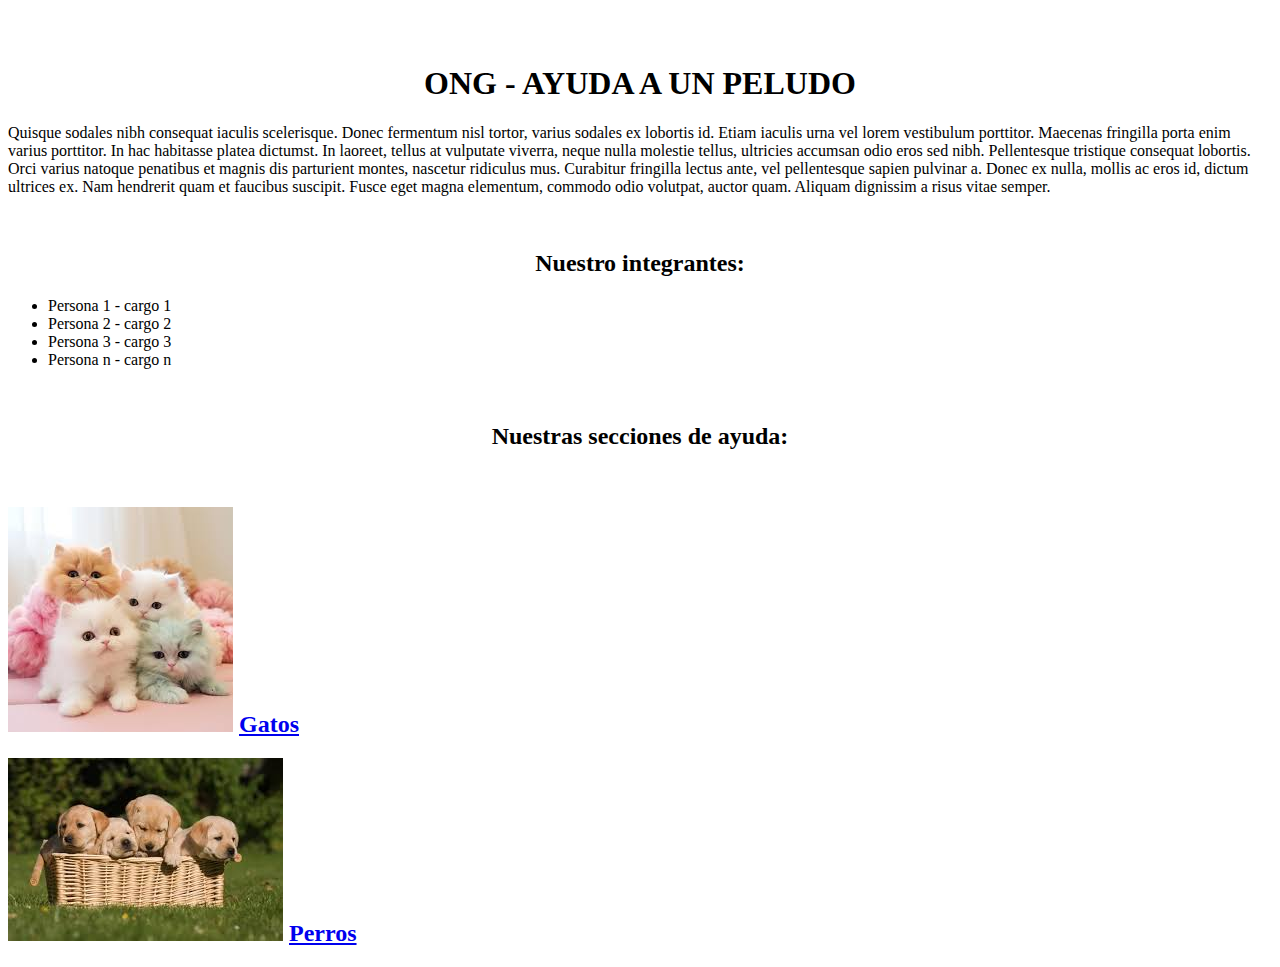
<file: Ayuda-a-un-peludo/index.html>
<!DOCTYPE html>
<html lang="es">
<head>
    <meta charset="UTF-8">
    <meta name="viewport" content="width=device-width, initial-scale=1.0">
    <title>AyudaPeludo</title>
<body>
    <br>
    <br>
    <H1><CEnter>ONG - AYUDA A UN PELUDO</CEnter></H1>
   <p>Quisque sodales nibh consequat iaculis scelerisque. Donec fermentum nisl tortor, varius sodales ex lobortis id. Etiam iaculis urna vel lorem vestibulum porttitor. Maecenas fringilla porta enim varius porttitor. In hac habitasse platea dictumst. In laoreet, tellus at vulputate viverra, neque nulla molestie tellus, ultricies accumsan odio eros sed nibh. Pellentesque tristique consequat lobortis. Orci varius natoque penatibus et magnis dis parturient montes, nascetur ridiculus mus. Curabitur fringilla lectus ante, vel pellentesque sapien pulvinar a. Donec ex nulla, mollis ac eros id, dictum ultrices ex. Nam hendrerit quam et faucibus suscipit. Fusce eget magna elementum, commodo odio volutpat, auctor quam. Aliquam dignissim a risus vitae semper.</p>
    <br>
    <h2><center>Nuestro integrantes:</center></h2>
    <ul>
        
            <li>Persona 1 - cargo 1</li>
            <li>Persona 2 - cargo 2</li>
            <li>Persona 3 - cargo 3</li>
            <li>Persona n - cargo n</li>
        
    </ul>
    <br>
    <h2><center>Nuestras secciones de ayuda:</center></h2>
    <div class=" animal active-text-left">
        <br>
        <h2><img src="../Imagenes/Gatitos.jpeg" alt="active-text-left"> <a href="gatos.html">Gatos</a></h2>
        <h2><img src="../Imagenes/Perritos.jpeg" alt="active-text-left"> <a href="perros.html">Perros</a></h2>
    </div>


</body>
</html>
</file>
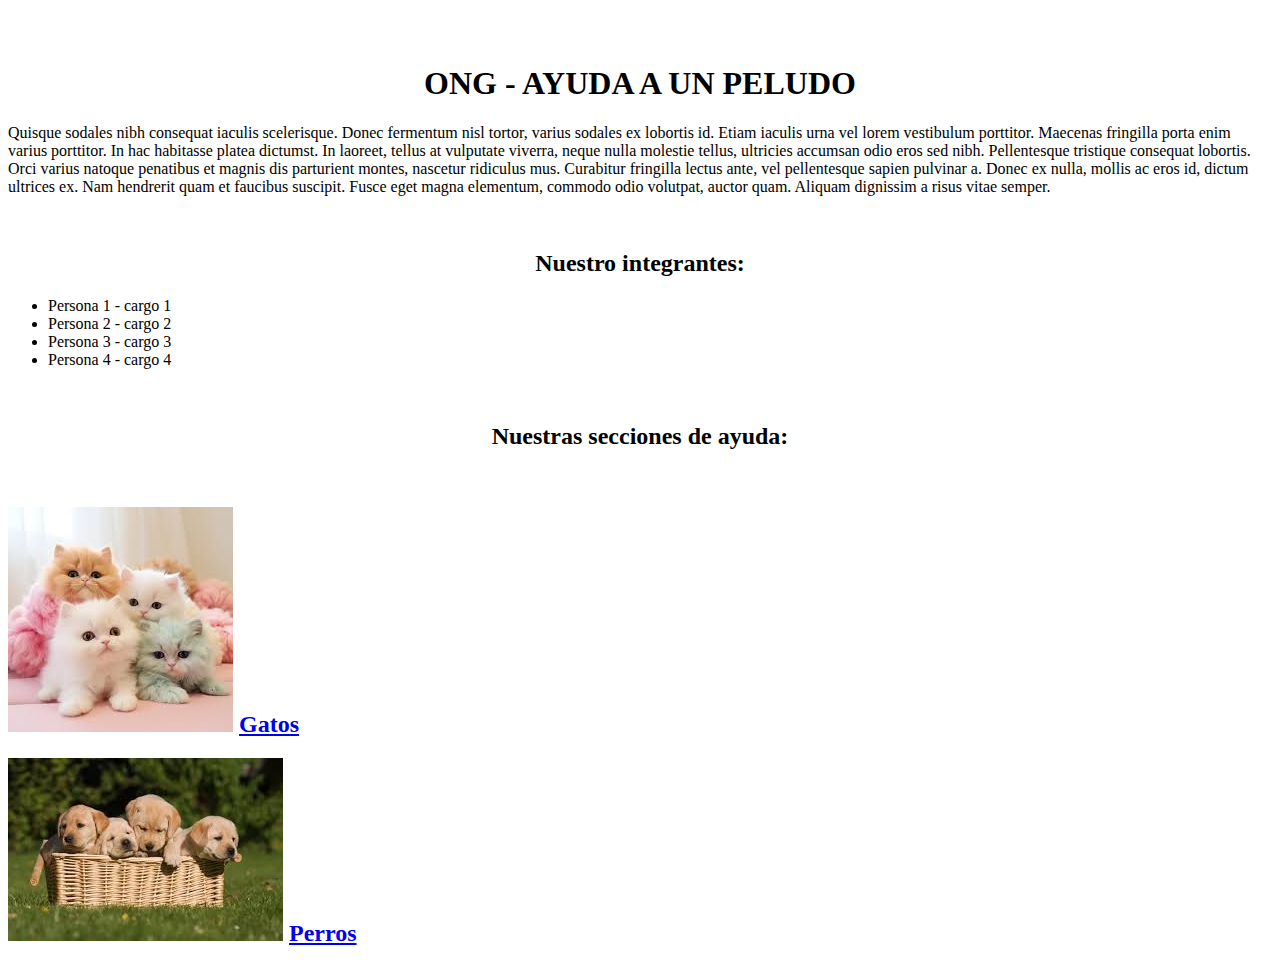
<file: Mi-primer-HTML-1/index.html>
<!DOCTYPE html>
<html lang="es">
<head>
    <meta charset="UTF-8">
    <meta name="viewport" content="width=device-width, initial-scale=1.0">
    <title>AyudaPeludo</title>
<body>
    <br>
    <br>
    <H1><CEnter>ONG - AYUDA A UN PELUDO</CEnter></H1>
   <p>Quisque sodales nibh consequat iaculis scelerisque. Donec fermentum nisl tortor, varius sodales ex lobortis id. Etiam iaculis urna vel lorem vestibulum porttitor. Maecenas fringilla porta enim varius porttitor. In hac habitasse platea dictumst. In laoreet, tellus at vulputate viverra, neque nulla molestie tellus, ultricies accumsan odio eros sed nibh. Pellentesque tristique consequat lobortis. Orci varius natoque penatibus et magnis dis parturient montes, nascetur ridiculus mus. Curabitur fringilla lectus ante, vel pellentesque sapien pulvinar a. Donec ex nulla, mollis ac eros id, dictum ultrices ex. Nam hendrerit quam et faucibus suscipit. Fusce eget magna elementum, commodo odio volutpat, auctor quam. Aliquam dignissim a risus vitae semper.</p>
    <br>
    <h2><center>Nuestro integrantes:</center></h2>
    <ul>
        
            <li>Persona 1 - cargo 1</li>
            <li>Persona 2 - cargo 2</li>
            <li>Persona 3 - cargo 3</li>
            <li>Persona 4 - cargo 4</li>
        
    </ul>
    <br>
    <h2><center>Nuestras secciones de ayuda:</center></h2>
    <div class=" animal active-text-left">
        <br>
        <h2><img src="../Imagenes/Gatitos.jpeg" alt="active-text-left"> <a href="gatos.html">Gatos</a></h2>
        <h2><img src="../Imagenes/Perritos.jpeg" alt="active-text-left"> <a href="perros.html">Perros</a></h2>
    </div>


</body>
</html>
</file>
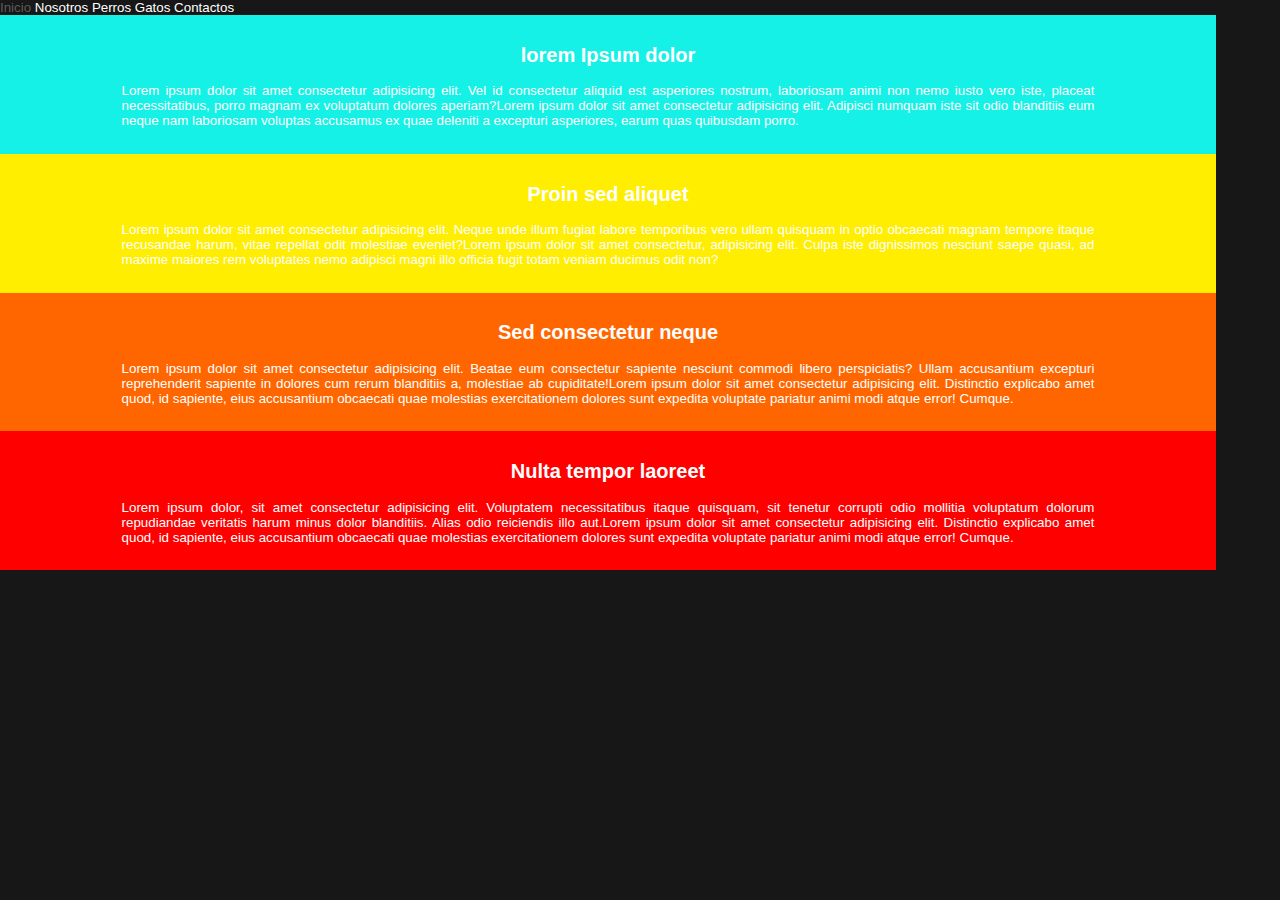
<file: Ayuda-a-un-peludo/base.html>
<!DOCTYPE html>
<html lang="es">
<head>
  <meta charset="UTF-8">
  <meta name="viewport" content="width=device-width, initial-scale=1.0">
  <title>Página web</title>
  <link rel="stylesheet" href="../estilo.css">
</head>
<body>
      <div class="menu">
    
        <a href="https://www.w3schools.com/html/default.asp">Inicio</a>
        <a href="https://www.google.com/">Nosotros</a>
        <a href="./perros.html">Perros</a>
        <a href="./gatos.html">Gatos</a>
        <a href="https://mail.google.com/mail/u/0/#inbox">Contactos</a>
       </div>
      <section class="seccion-1">
        <h2>lorem Ipsum dolor</h2>
        <p>Lorem ipsum dolor sit amet consectetur adipisicing elit. Vel id consectetur aliquid est asperiores nostrum, laboriosam animi non nemo iusto vero iste, placeat necessitatibus, porro magnam ex voluptatum dolores aperiam?Lorem ipsum dolor sit amet consectetur adipisicing elit. Adipisci numquam iste sit odio blanditiis eum neque nam laboriosam voluptas accusamus ex quae deleniti a excepturi asperiores, earum quas quibusdam porro.</p>
      </section>

      <section class="seccion-2">
        <h2>Proin sed aliquet</h2>
        <p>Lorem ipsum dolor sit amet consectetur adipisicing elit. Neque unde illum fugiat labore temporibus vero ullam quisquam in optio obcaecati magnam tempore itaque recusandae harum, vitae repellat odit molestiae eveniet?Lorem ipsum dolor sit amet consectetur, adipisicing elit. Culpa iste dignissimos nesciunt saepe quasi, ad maxime maiores rem voluptates nemo adipisci magni illo officia fugit totam veniam ducimus odit non?</p>
      </section>

      <section class="seccion-3">
        <h2>Sed consectetur neque</h2>
        <p>Lorem ipsum dolor sit amet consectetur adipisicing elit. Beatae eum consectetur sapiente nesciunt commodi libero perspiciatis? Ullam accusantium excepturi reprehenderit sapiente in dolores cum rerum blanditiis a, molestiae ab cupiditate!Lorem ipsum dolor sit amet consectetur adipisicing elit. Distinctio explicabo amet quod, id sapiente, eius accusantium obcaecati quae molestias exercitationem dolores sunt expedita voluptate pariatur animi modi atque error! Cumque.</p>
      </section>

      <section class="seccion-4">
        <h2>Nulta tempor laoreet</h2>
        <p>Lorem ipsum dolor, sit amet consectetur adipisicing elit. Voluptatem necessitatibus itaque quisquam, sit tenetur corrupti odio mollitia voluptatum dolorum repudiandae veritatis harum minus dolor blanditiis. Alias odio reiciendis illo aut.Lorem ipsum dolor sit amet consectetur adipisicing elit. Distinctio explicabo amet quod, id sapiente, eius accusantium obcaecati quae molestias exercitationem dolores sunt expedita voluptate pariatur animi modi atque error! Cumque.</p>
      </section>
  
</body>
</html>
</file>
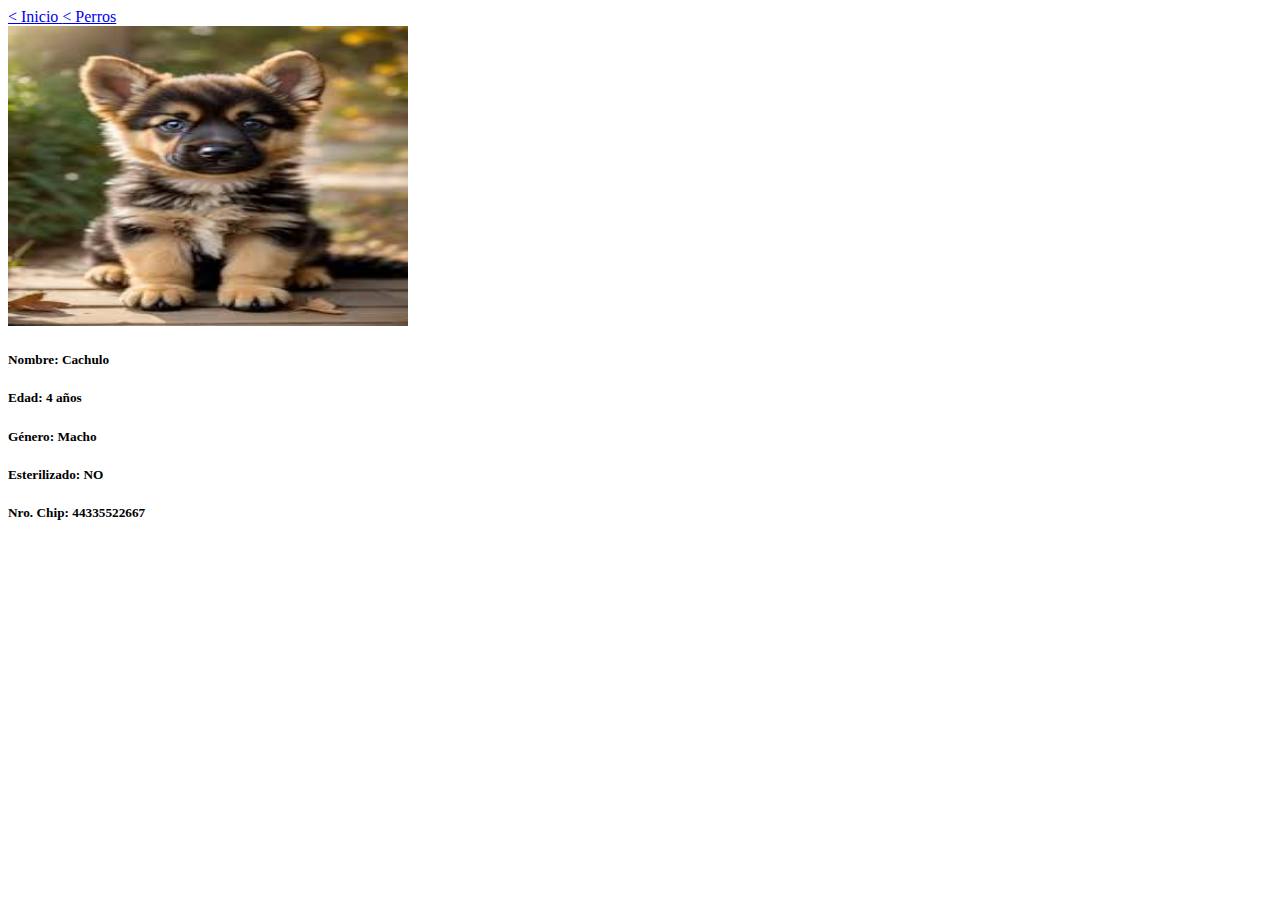
<file: Ayuda-a-un-peludo/cachulo.html>
<!DOCTYPE html>
<html lang="en">
<head>
    <meta charset="UTF-8">
    <meta name="viewport" content="width=device-width, initial-scale=1.0">
    <title>Ayuda a un peludo</title>
</head>
<body>
    <a href="index.html"> < Inicio </a><a href="perros.html"> < Perros </a>
    <div>
        <img alt="Image" style="height: 300px; width: 400px;" src="../Imagenes/Perros/Cachulo.jpeg">
        <h5>Nombre: Cachulo</h5>
        <h5>Edad: 4 años</h5>
        <h5>Género: Macho</h5>
        <h5>Esterilizado: NO</h5>
        <h5>Nro. Chip: 44335522667</h5>

    </div>
</body>
</html>
</file>
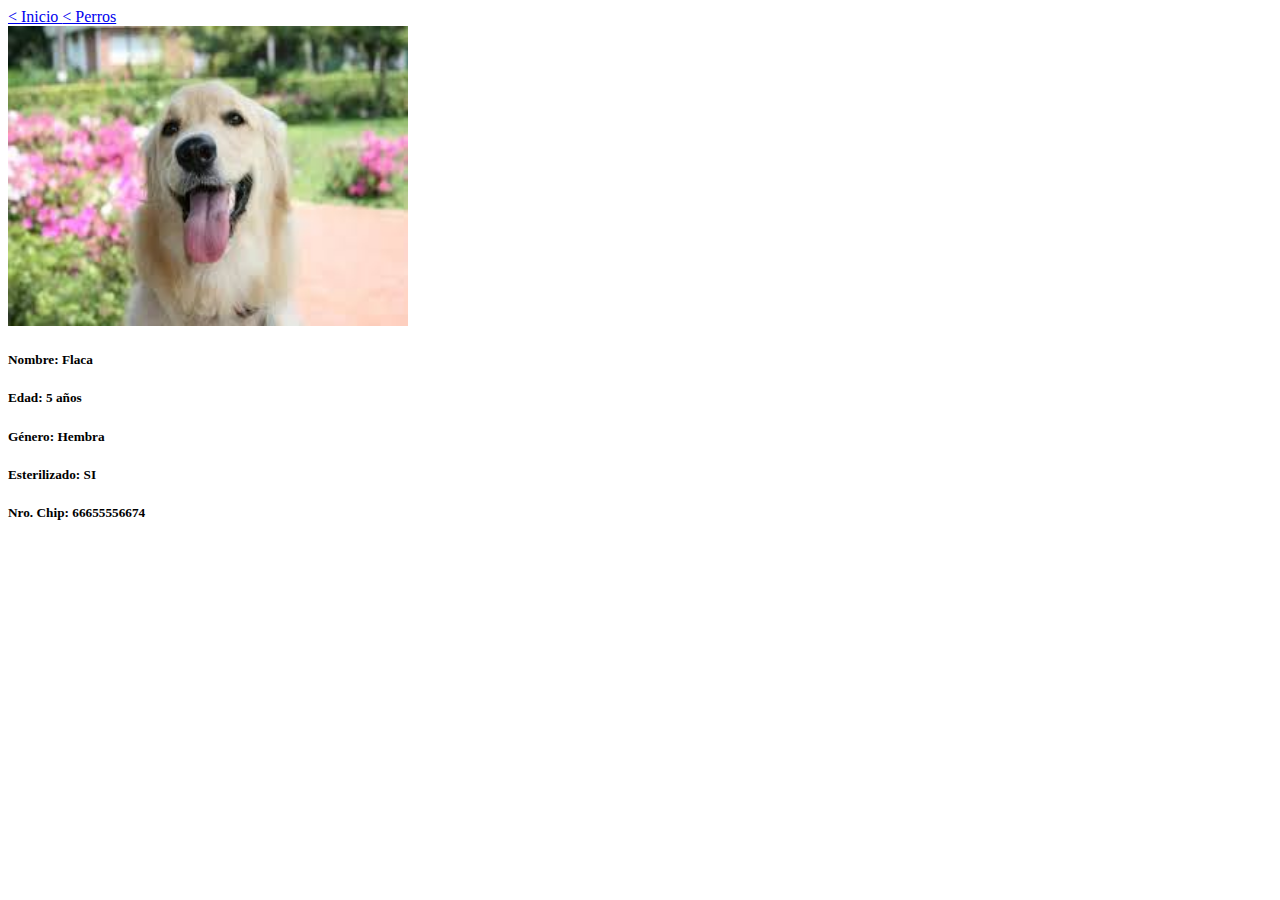
<file: Ayuda-a-un-peludo/flaca.html>
<!DOCTYPE html>
<html lang="en">
<head>
    <meta charset="UTF-8">
    <meta name="viewport" content="width=device-width, initial-scale=1.0">
    <title>Ayuda a un peludo</title>
</head>
<body>
    <a href="index.html"> < Inicio </a><a href="perros.html"> < Perros </a>
    <div>
        <img alt="Image" style="height: 300px; width: 400px;" src="../Imagenes/Perros/Flaca.jpeg">
        <h5>Nombre: Flaca</h5>
        <h5>Edad: 5 años</h5>
        <h5>Género: Hembra</h5>
        <h5>Esterilizado: SI</h5>
        <h5>Nro. Chip: 66655556674</h5>

    </div>
</body>
</html>
</file>
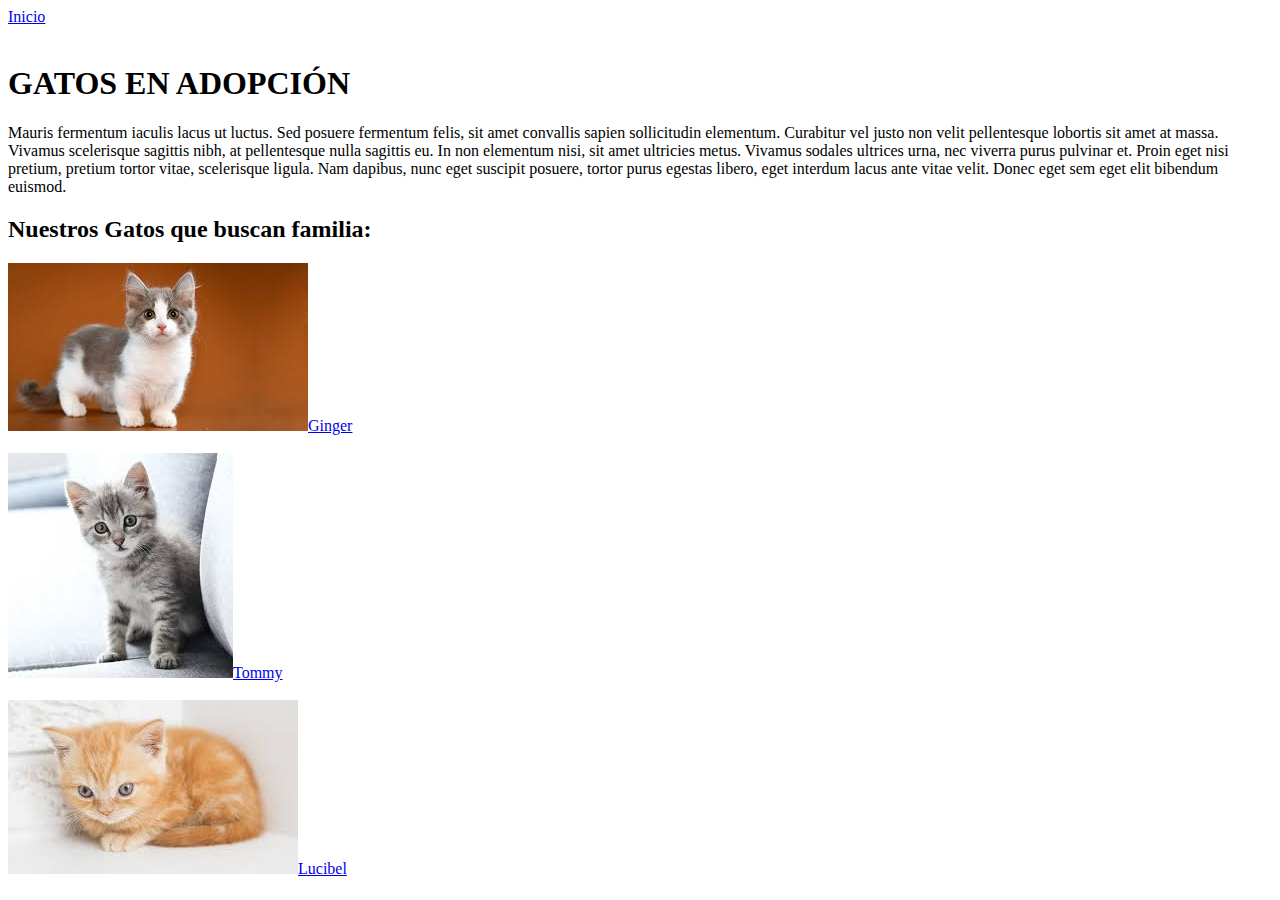
<file: Ayuda-a-un-peludo/gatos.html>
<!DOCTYPE html>
<html lang="en">
<head>
    <meta charset="UTF-8">
    <meta name="viewport" content="width=device-width, initial-scale=1.0">
    <title>Ayuda a un peludo</title>
</head>
<body>
    <a href="index.html">Inicio</a>
    <br>
    <br>
   <h1>GATOS EN ADOPCIÓN</h1>
   
   <p>Mauris fermentum iaculis lacus ut luctus. Sed posuere fermentum felis, sit amet convallis sapien sollicitudin elementum. Curabitur vel justo non velit pellentesque lobortis sit amet at massa. Vivamus scelerisque sagittis nibh, at pellentesque nulla sagittis eu. In non elementum nisi, sit amet ultricies metus. Vivamus sodales ultrices urna, nec viverra purus pulvinar et. Proin eget nisi pretium, pretium tortor vitae, scelerisque ligula. Nam dapibus, nunc eget suscipit posuere, tortor purus egestas libero, eget interdum lacus ante vitae velit. Donec eget sem eget elit bibendum euismod.</p>

   <h2>Nuestros Gatos que buscan familia:</h2>

   <img src="../Imagenes/Gatos/Ginger.jpeg" alt="active-text-left"><a href="ginger.html">Ginger</a>
   <br>
   <br>
   <img src="../Imagenes/Gatos/Tommy.jpeg" alt="active-text-left"><a href="tommy.html">Tommy</a>
   <br>
   <br>
   <img src="../Imagenes/Gatos/lucibel.jpeg" alt="active-text-left"><a href="lucibel.html">Lucibel</a>

</body>
</html>
</file>
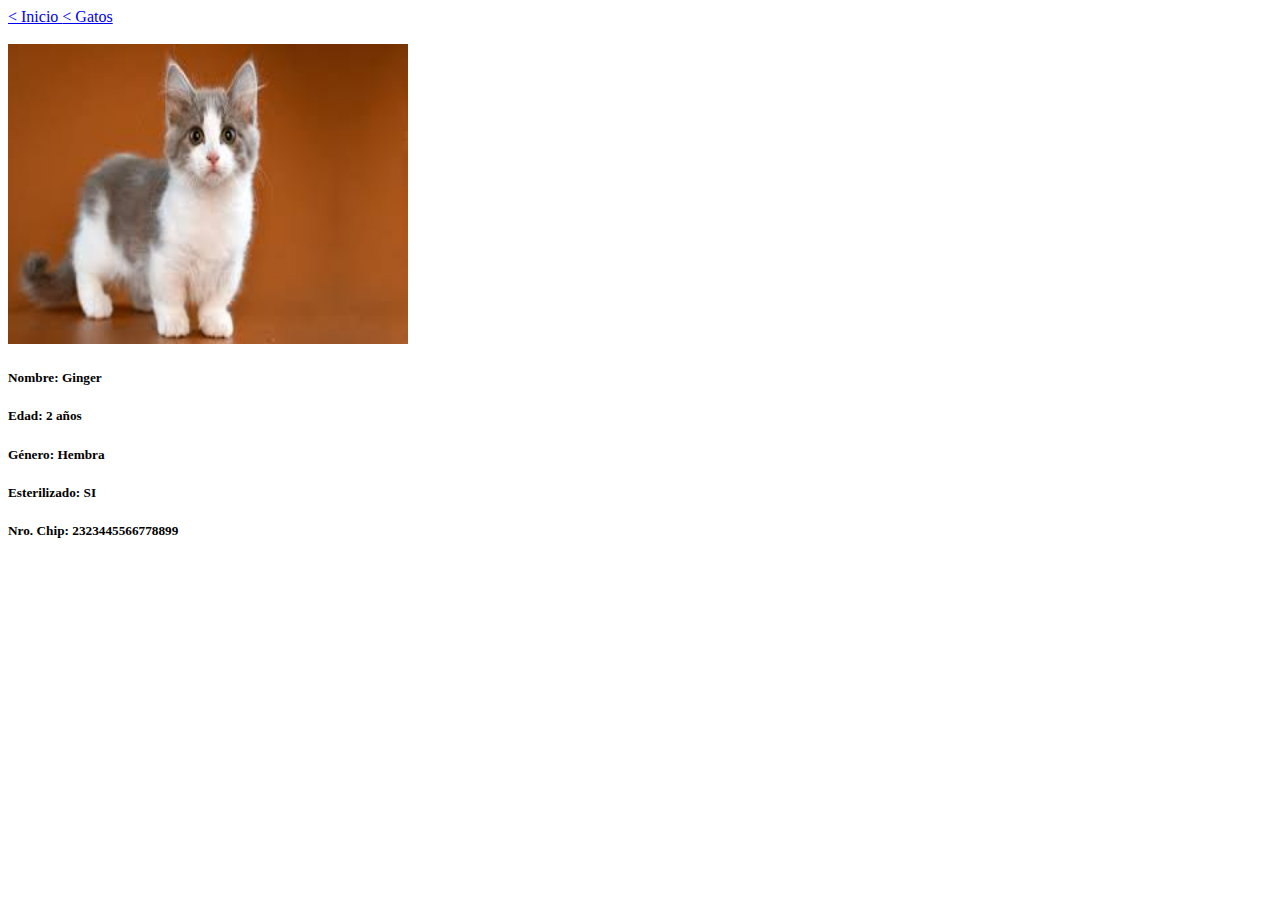
<file: Ayuda-a-un-peludo/ginger.html>
<!DOCTYPE html>
<html lang="en">
<head>
    <meta charset="UTF-8">
    <meta name="viewport" content="width=device-width, initial-scale=1.0">
    <title>Ayuda a un peludo</title>
</head>
<body>
    <a href="index.html"> < Inicio </a><a href="gatos.html"> < Gatos </a>
    <br>
    <br>
    <div>
        <img alt="Image" style="height: 300px; width: 400px;" src="../Imagenes/Gatos/Ginger.jpeg">    
        <h5>Nombre: Ginger</h5>
        <h5>Edad: 2 años</h5>
        <h5>Género: Hembra</h5>
        <h5>Esterilizado: SI</h5>
        <h5>Nro. Chip: 2323445566778899</h5>

    </div>
</body>
</html>
</file>
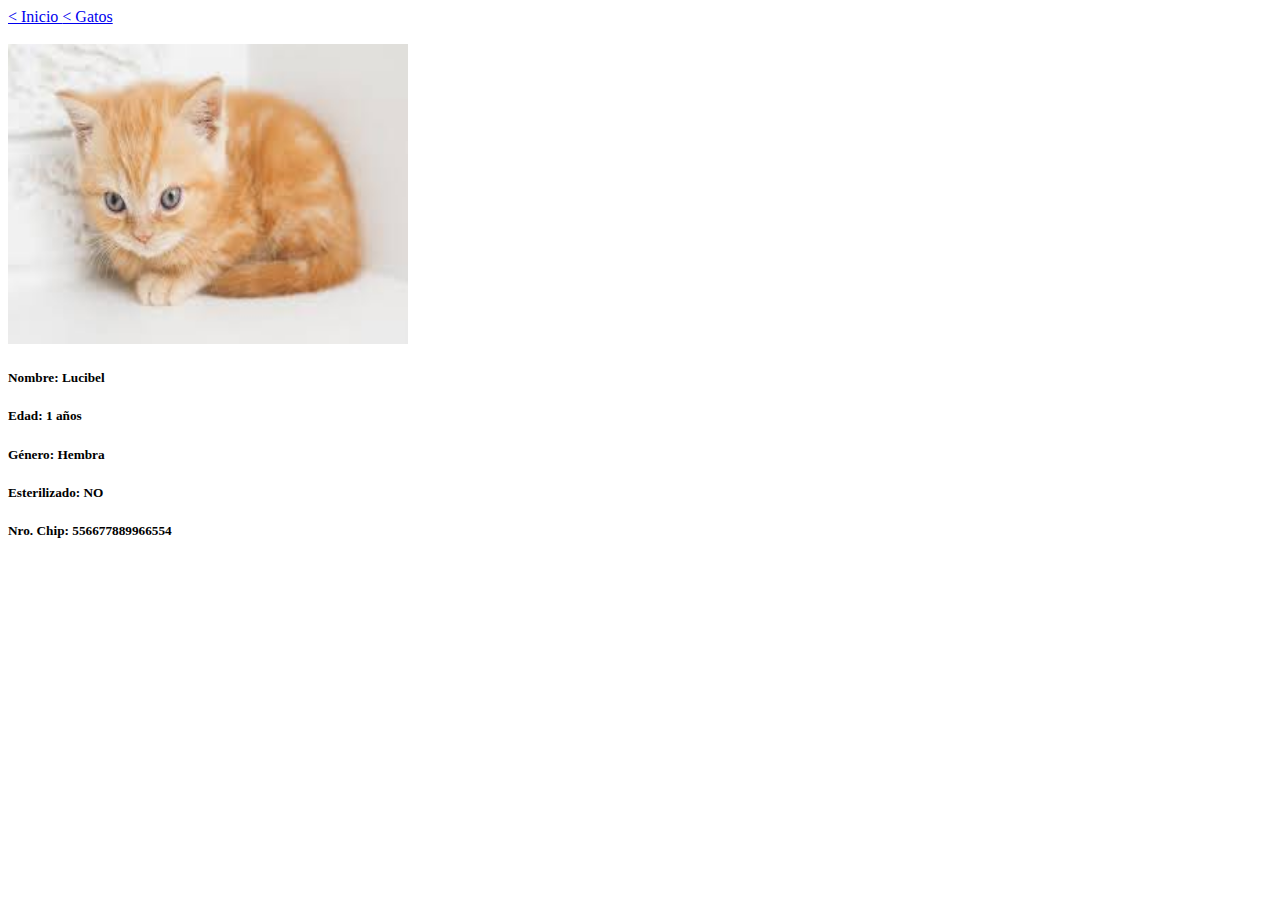
<file: Ayuda-a-un-peludo/lucibel.html>
<!DOCTYPE html>
<html lang="en">
<head>
    <meta charset="UTF-8">
    <meta name="viewport" content="width=device-width, initial-scale=1.0">
    <title>Ayuda a un peludo</title>
</head>
<body>
    <a href="index.html"> < Inicio </a><a href="gatos.html"> < Gatos </a>
    <br>
    <br>
    <div>
        <img alt="Image" style="height: 300px; width: 400px;" src="../Imagenes/Gatos/lucibel.jpeg">
        <h5>Nombre: Lucibel</h5>
        <h5>Edad: 1 años</h5>
        <h5>Género: Hembra</h5>
        <h5>Esterilizado: NO</h5>
        <h5>Nro. Chip: 556677889966554</h5>

    </div>
</body>
</html>
</file>
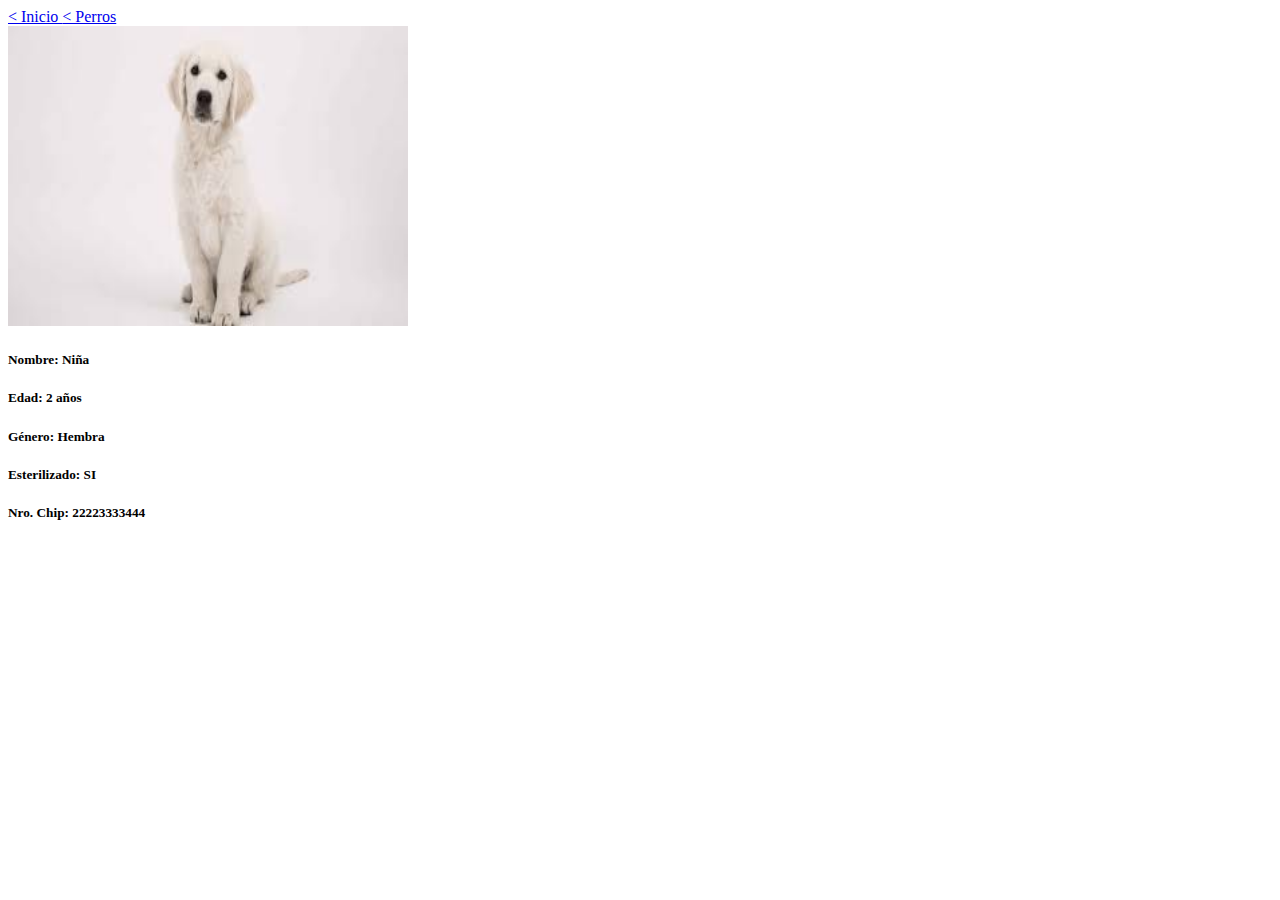
<file: Ayuda-a-un-peludo/nina.html>
<!DOCTYPE html>
<html lang="en">
<head>
    <meta charset="UTF-8">
    <meta name="viewport" content="width=device-width, initial-scale=1.0">
    <title>Ayuda a un peludo</title>
</head>
<body>
    <a href="index.html"> < Inicio </a><a href="perros.html"> < Perros </a>
    <div>
        <img alt="Image" style="height: 300px; width: 400px;" src="../Imagenes/Perros/niña.jpeg">
        <h5>Nombre: Niña</h5>
        <h5>Edad: 2 años</h5>
        <h5>Género: Hembra</h5>
        <h5>Esterilizado: SI</h5>
        <h5>Nro. Chip: 22223333444</h5>

    </div>
</body>
</html>
</file>
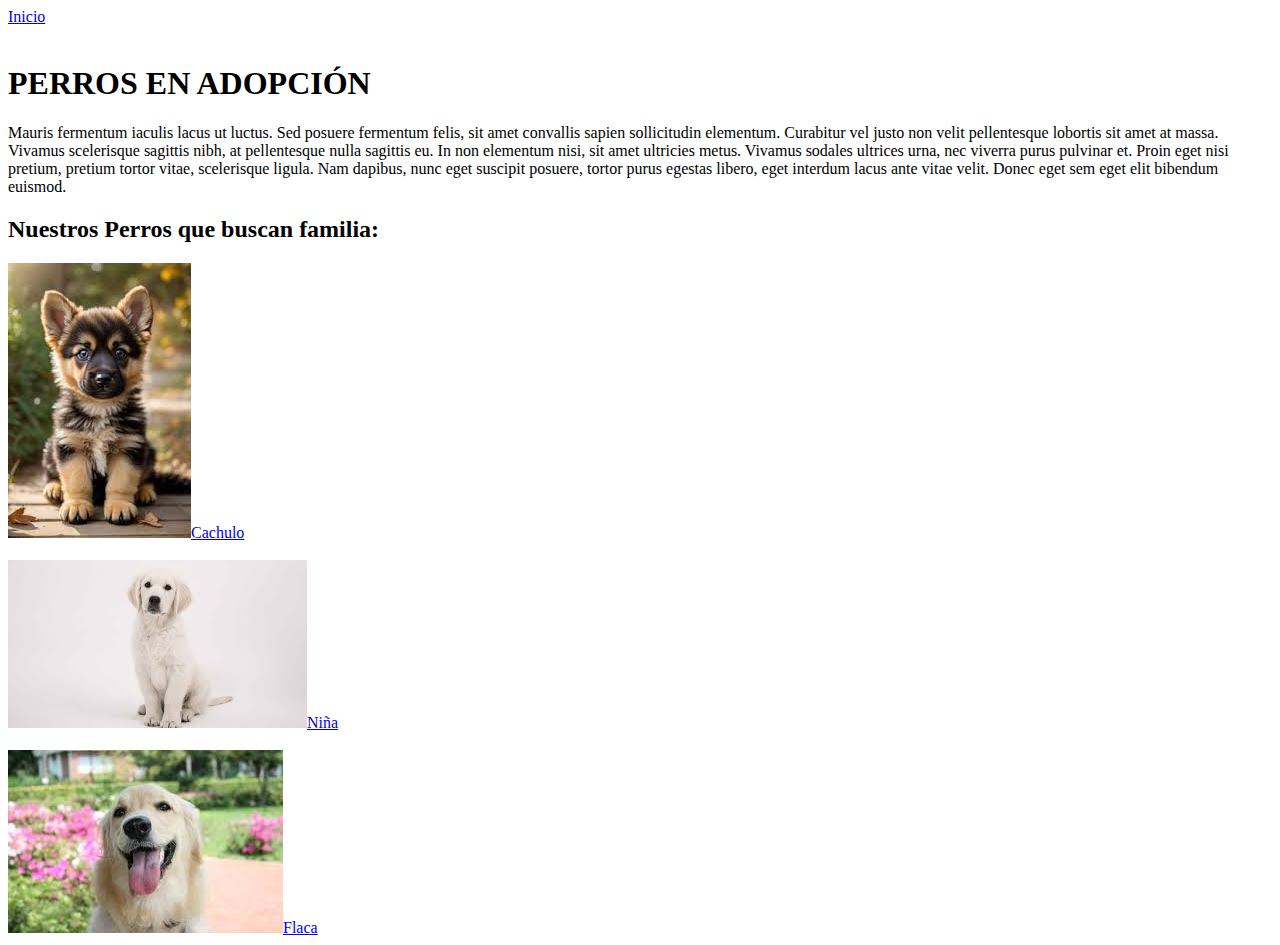
<file: Ayuda-a-un-peludo/perros.html>
<!DOCTYPE html>
<html lang="en">
<head>
    <meta charset="UTF-8">
    <meta name="viewport" content="width=device-width, initial-scale=1.0">
    <title>Ayuda a un peludo</title>
</head>
<body>
    <a href="index.html">Inicio</a>
    <br>
    <br>
   <h1>PERROS EN ADOPCIÓN</h1>
   
   <p>Mauris fermentum iaculis lacus ut luctus. Sed posuere fermentum felis, sit amet convallis sapien sollicitudin elementum. Curabitur vel justo non velit pellentesque lobortis sit amet at massa. Vivamus scelerisque sagittis nibh, at pellentesque nulla sagittis eu. In non elementum nisi, sit amet ultricies metus. Vivamus sodales ultrices urna, nec viverra purus pulvinar et. Proin eget nisi pretium, pretium tortor vitae, scelerisque ligula. Nam dapibus, nunc eget suscipit posuere, tortor purus egestas libero, eget interdum lacus ante vitae velit. Donec eget sem eget elit bibendum euismod.</p>

   <h2>Nuestros Perros que buscan familia:</h2>

   <img src="../Imagenes/Perros/Cachulo.jpeg" alt="active-text-left"><a href="cachulo.html">Cachulo</a>
   <br>
   <br>
   <img src="../Imagenes/Perros/niña.jpeg" alt="active-text-left"><a href="nina.html">Niña</a>
   <br>
   <br>
   <img src="../Imagenes/Perros/Flaca.jpeg" alt="active-text-left"><a href="flaca.html">Flaca</a>

</body>
</html>
</file>
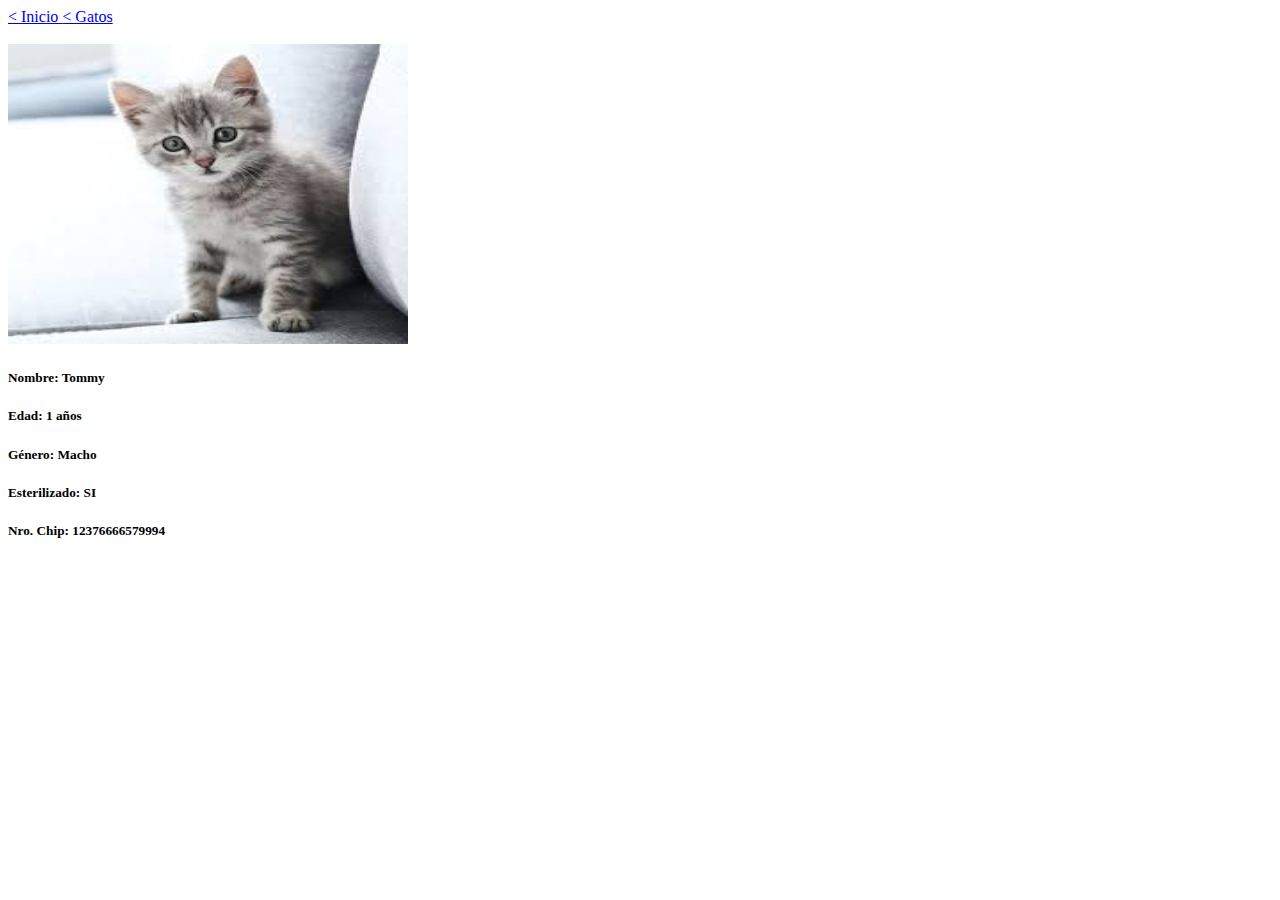
<file: Ayuda-a-un-peludo/tommy.html>
<!DOCTYPE html>
<html lang="en">
<head>
    <meta charset="UTF-8">
    <meta name="viewport" content="width=device-width, initial-scale=1.0">
    <title>Ayuda a un peludo</title>
</head>
<body>
    <a href="index.html"> < Inicio </a><a href="gatos.html"> < Gatos </a>
    <br>
    <br>
    <div>
        <img alt="Image" style="height: 300px; width: 400px;" src="../Imagenes/Gatos/Tommy.jpeg">
        <h5>Nombre: Tommy</h5>
        <h5>Edad: 1 años</h5>
        <h5>Género: Macho</h5>
        <h5>Esterilizado: SI</h5>
        <h5>Nro. Chip: 12376666579994</h5>

    </div>
</body>
</html>
</file>
<file: estilo.css>
body { 
font-family: sans-serif;             
font-size: smaller;
background-color: rgb(23, 23, 23);
color:white;
margin: 0% 5% 0% 0%;
}

div {
border: none;
}

p /* selector de etiqueta de "parrafo"*/ {
text-align: justify;
}

h1 /* selector de etiqueta "h1" encabezado*/{
  text-align: left;
}

a /* selector de etiqueta "a" link*/{
  color:white;
  text-decoration: none;
}
  
.me /* llamando a la clase "me" */{
color:white;
background-color: black;
}
 
a {
  color: white;
  text-decoration: none;
}

a:hover /* selector de etiqueta "nav" con :hover pasamos el mouse y se cambia levemente el color*/{
color: rgba(255, 255, 255, 0.297);
}  
  
.seccion-1 {
height: 25% !important;
background-color: rgb(22, 241, 231);
text-align: center;
padding: 1% 10% 1% 10%;
}
  
.seccion-2 {
height: 25% !important;
background-color: rgb(255, 238, 0);
text-align: center;
padding: 1% 10% 1% 10%;
}
.seccion-3 {
height: 25% !important;
background-color: rgb(255, 102, 0);
text-align: center;
padding: 1% 10% 1% 10%;
}
.seccion-4 {
height: 25% !important;
background-color: #f00;
text-align: center;
padding: 1% 10% 1% 10%;
}
</file>
